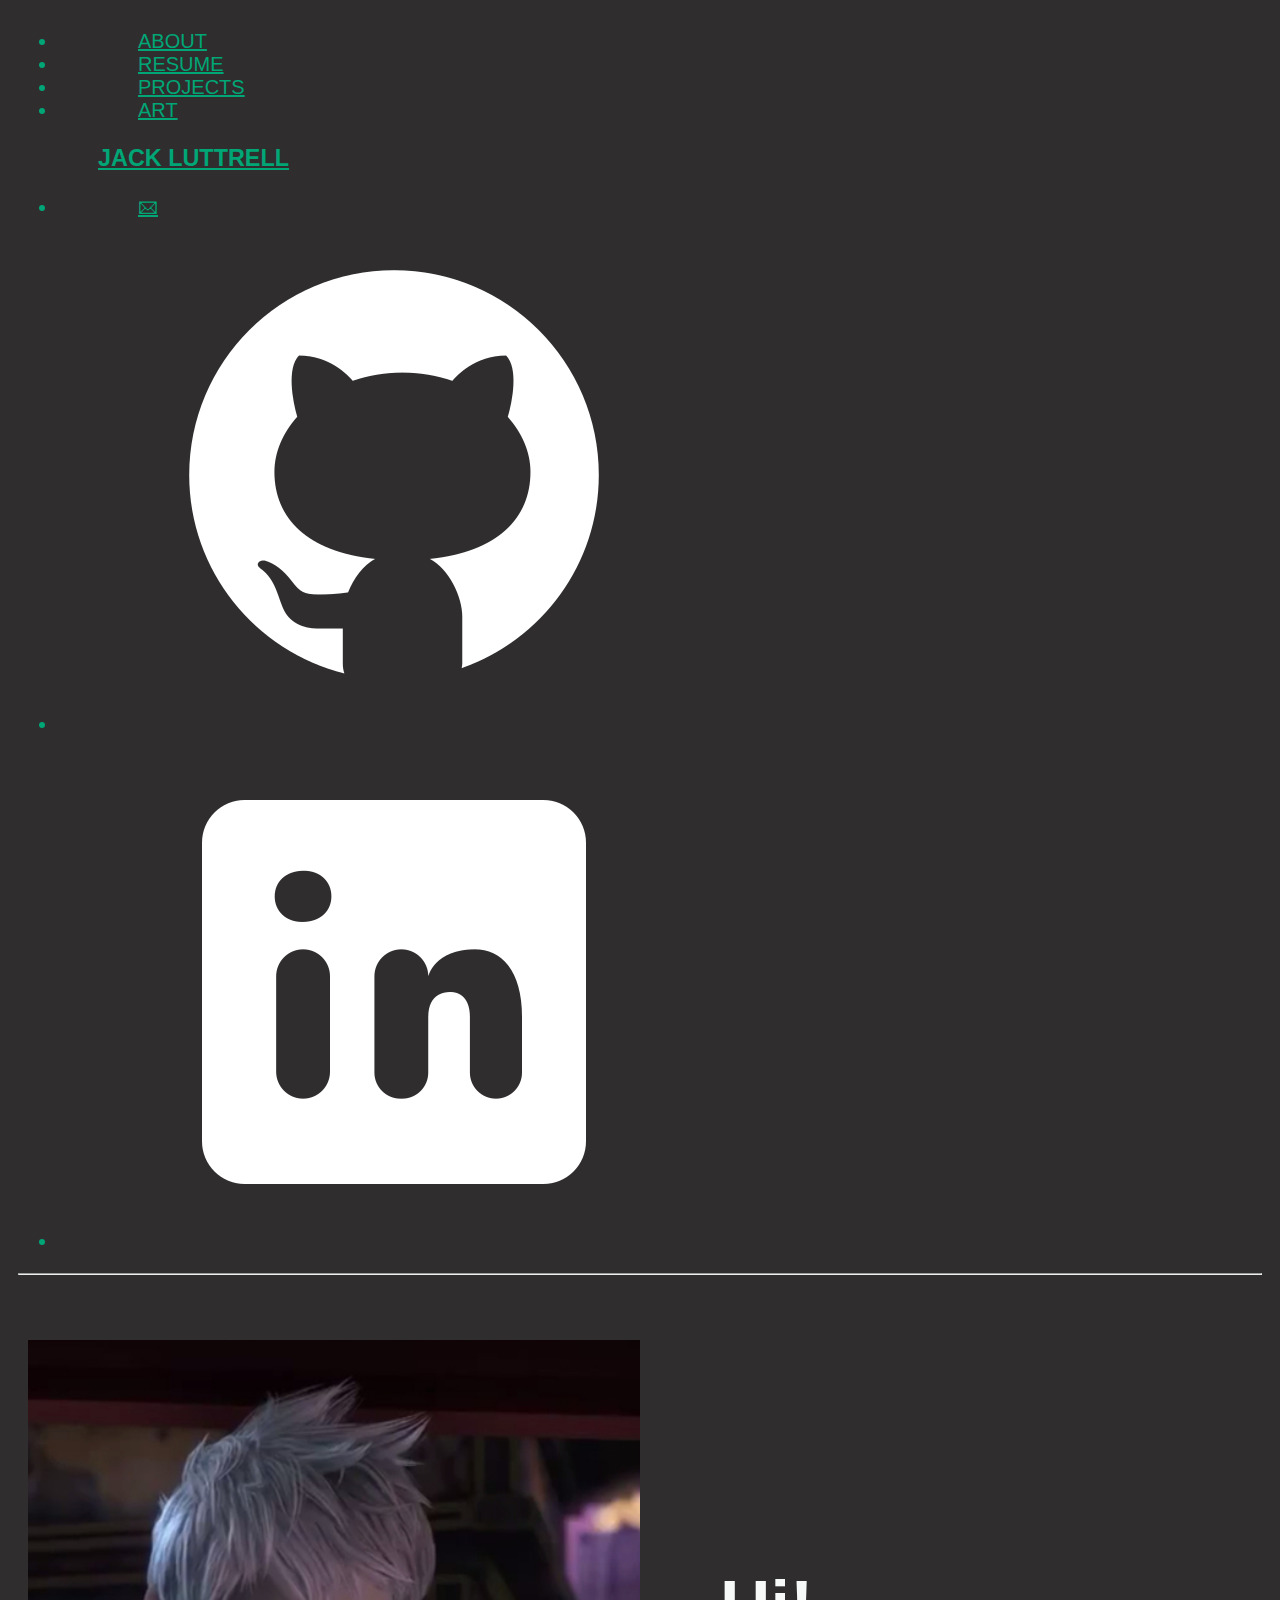
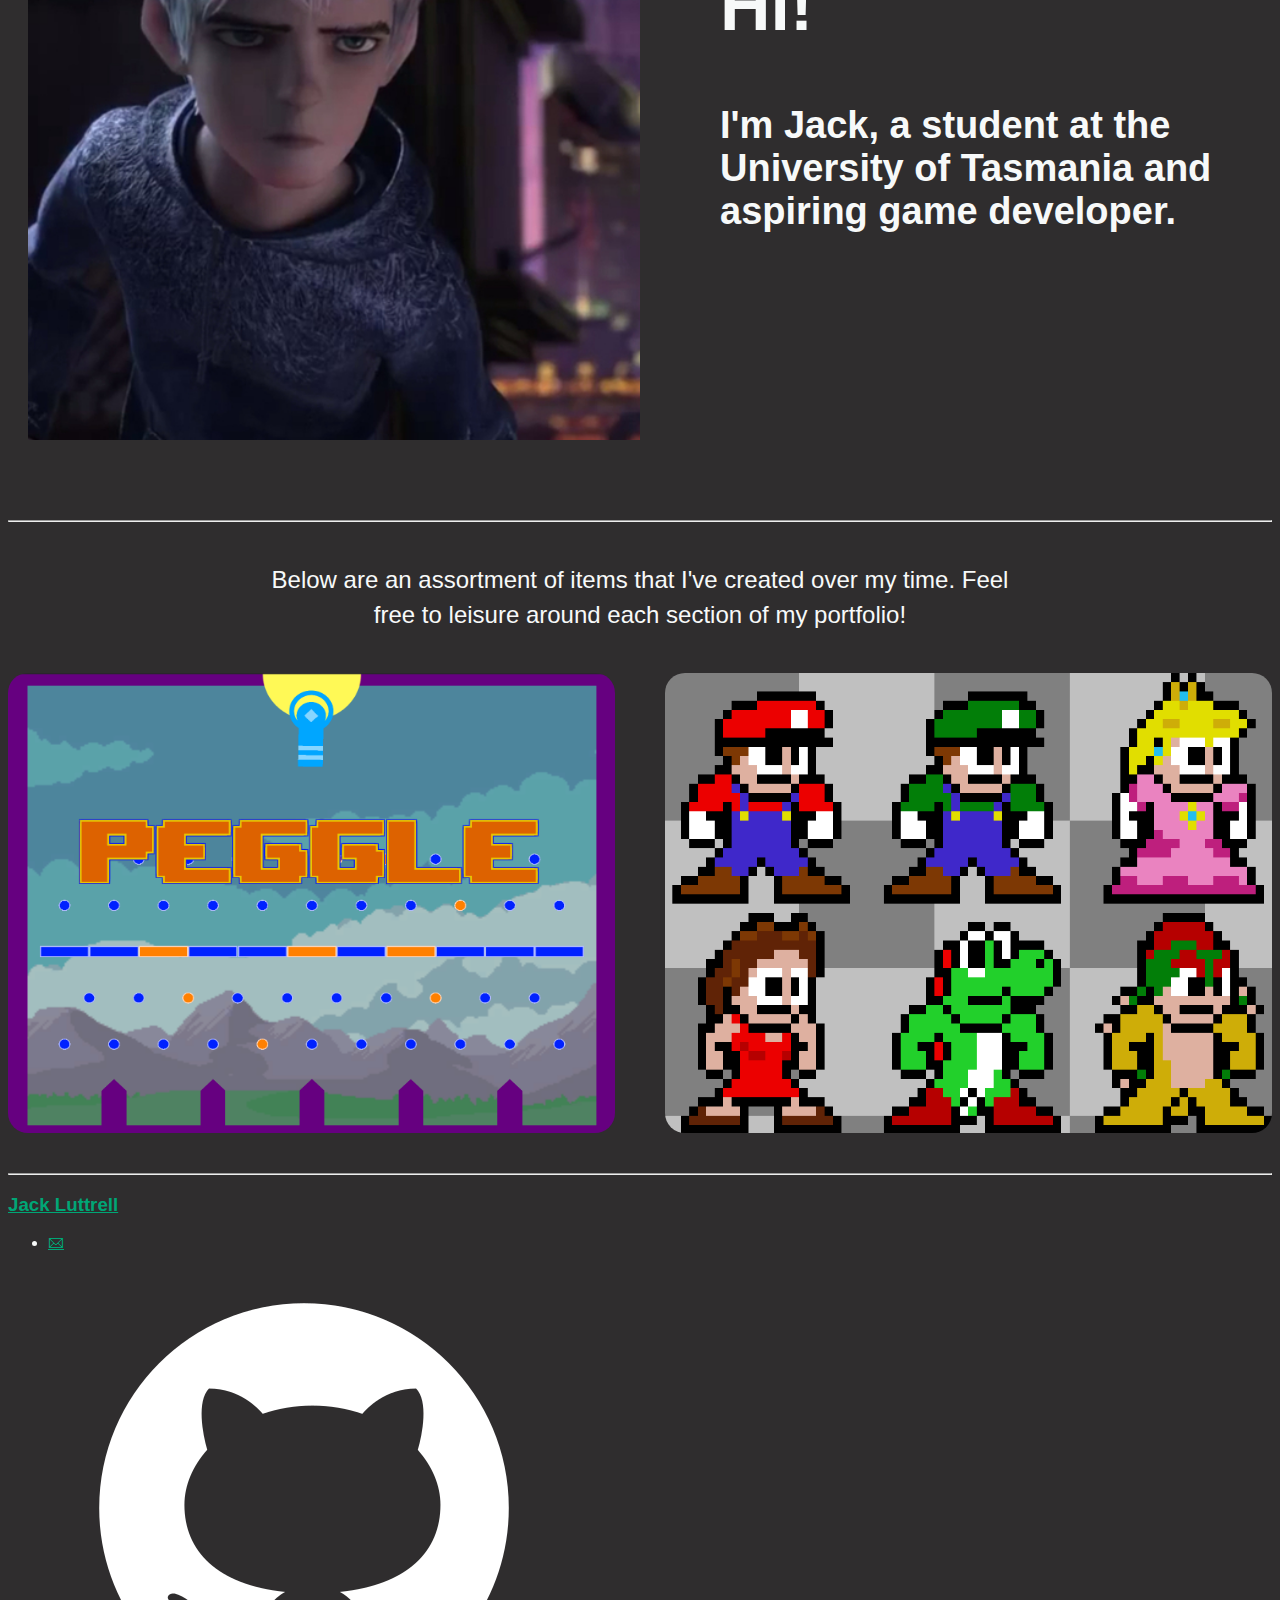
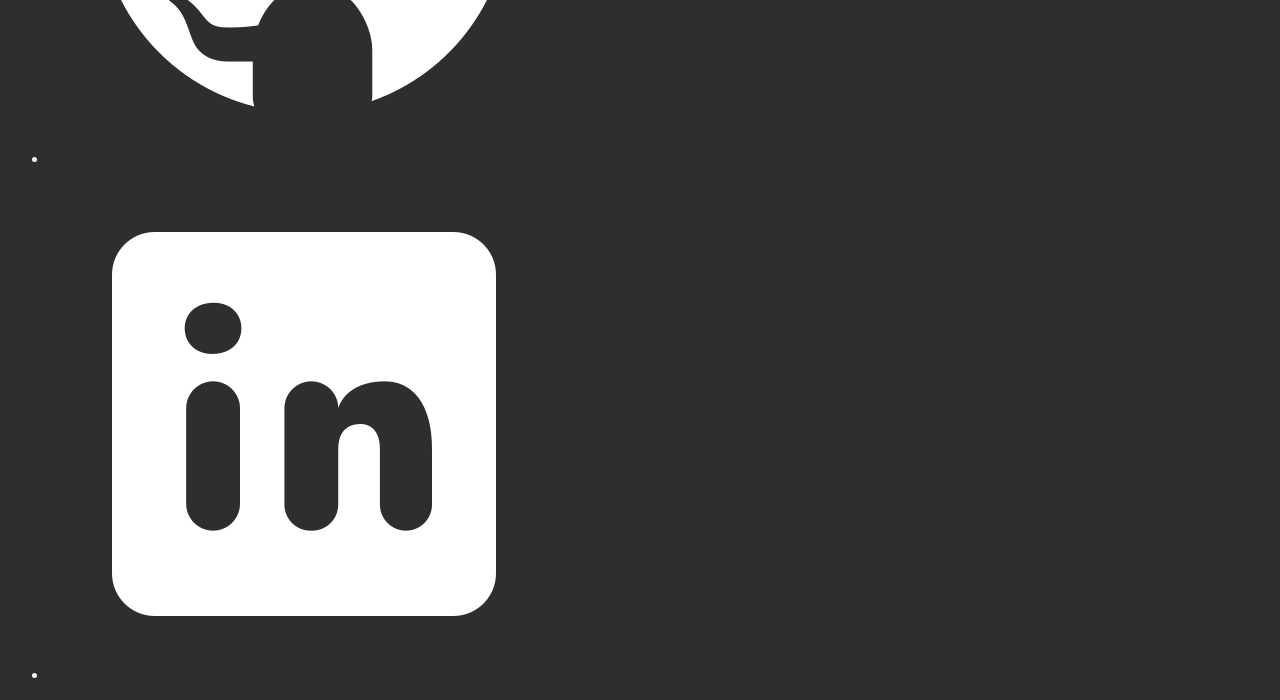
<file: index.html>
<!DOCTYPE html>
<html lang="en">
    <head>
        <meta charset="UTF-8">
        <meta name="author" content="Jack Luttrell">
        <meta name="viewport" content="width=device-width, initial-scale=1.0">
        <title>Jack Luttrell</title>
        <link rel="stylesheet" href="styles/style.css"> 
        <link rel="stylesheet" href="styles/main.css">
        <script src="js/nav-bar.js" defer></script>
    </head>
    <body>
        <header id="nav-bar">
            <nav>
                <ul id="pages">
                    <a href="index.html"><li>About</li></a>
                    <a href="resume.html"><li>Resume</li></a>
                    <a href="personalprojects.html"><li>Projects</li></a>
                    <a href="art.html"><li>Art</li></a>
                </ul>
                <h3><a href="index.html">Jack Luttrell</a></h3>
                <ul id="socials">
                    <a class="logo" href="mailto:jack.c.luttrell@icloud.com"><li>&#x1F582;</li></a>
                    <a class="logo" href="https://github.com/LuddyFish"><li><img src="images/screenshots/github logo white.png" alt="GitHub logo"></li></a>
                    <a class="logo" href="https://www.linkedin.com/in/jack-luttrell-5719b3266/"><li><img src="images/screenshots/linkedin white.png" alt="LinkedIn logo"></li></a>
                </ul>
            </nav>
            <hr class="divider">
        </header>
        <main>
            <div id="intro">
                <img src="images/screenshots/Jack Frost.jpg" alt="My profile picture" id="profile-picture">
                <div id="hello">
                    <h2>Hi!</h2>
                    <h3>
                        I'm Jack, a student at the University of Tasmania and aspiring game developer.
                    </h3>
                </div>
            </div>
            <hr class="divider">
            <div id="portfolio">
                <!-- <h2>Items</h2> -->
                <p id="description">Below are an assortment of items that I've created over my time. Feel free to leisure around each section of my portfolio!</p>
                <ul id="content">
                    <a href="personalprojects.html" style="background-image: url(images/screenshots/Peggle-title.png);">
                        <li>
                            Personal Projects
                        </li>
                    </a>
                    <a href="art.html" style="background-image: url(images/pixel-art/MegaMan\ Marios.png);">
                        <li>
                            Art
                        </li>
                    </a>
                </ul>
            </div>
            <hr class="divider">
            <footer>
                <h3><a href="index.html">Jack Luttrell</a></h3>
                <ul id="socials">
                    <li><a class="logo" href="mailto:jack.c.luttrell@icloud.com">&#x1F582;</a></li>
                    <li><a class="logo" href="https://github.com/LuddyFish"><img src="images/screenshots/github logo white.png" alt="GitHub logo"></a></li>
                    <li><a class="logo" href="https://www.linkedin.com/in/jack-luttrell-5719b3266/"><img src="images/screenshots/linkedin white.png" alt="LinkedIn logo"></a></li>
                </ul>
            </footer>
        </main>
    </body>
</html>
</file>
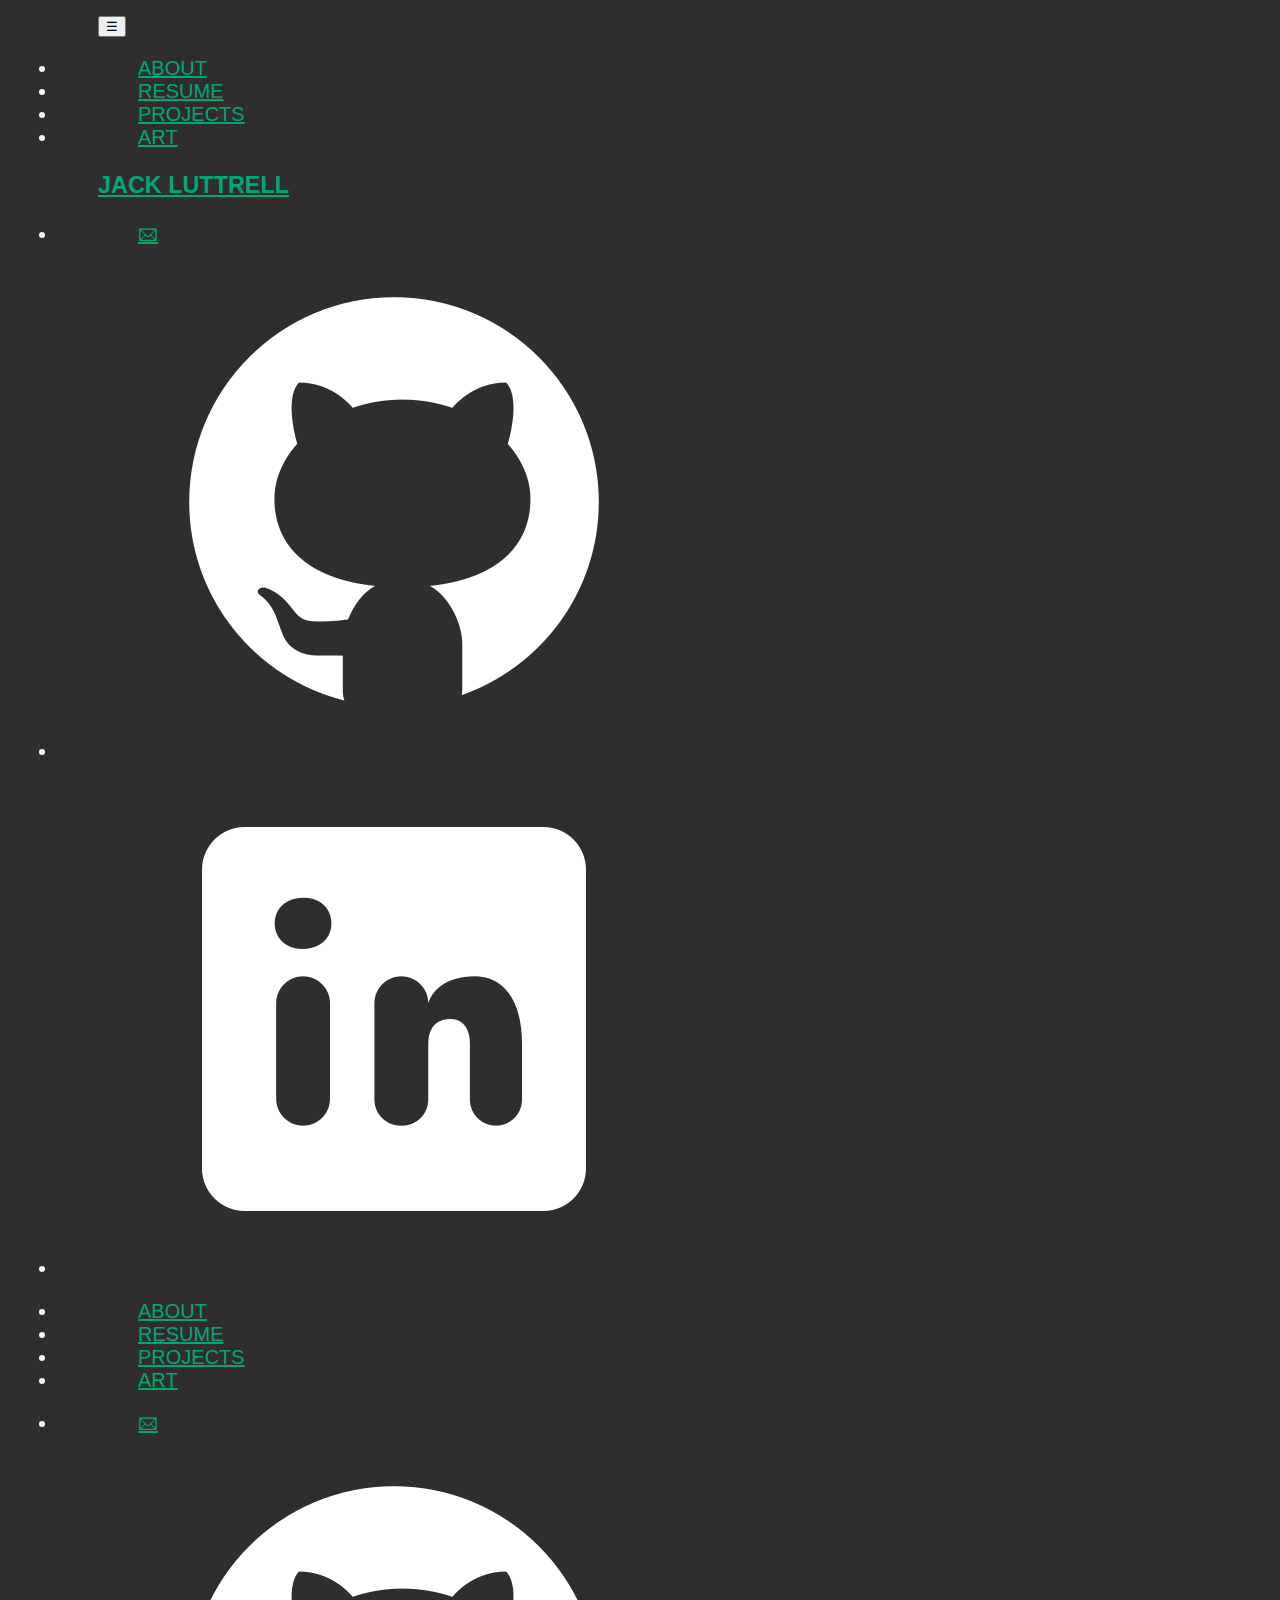
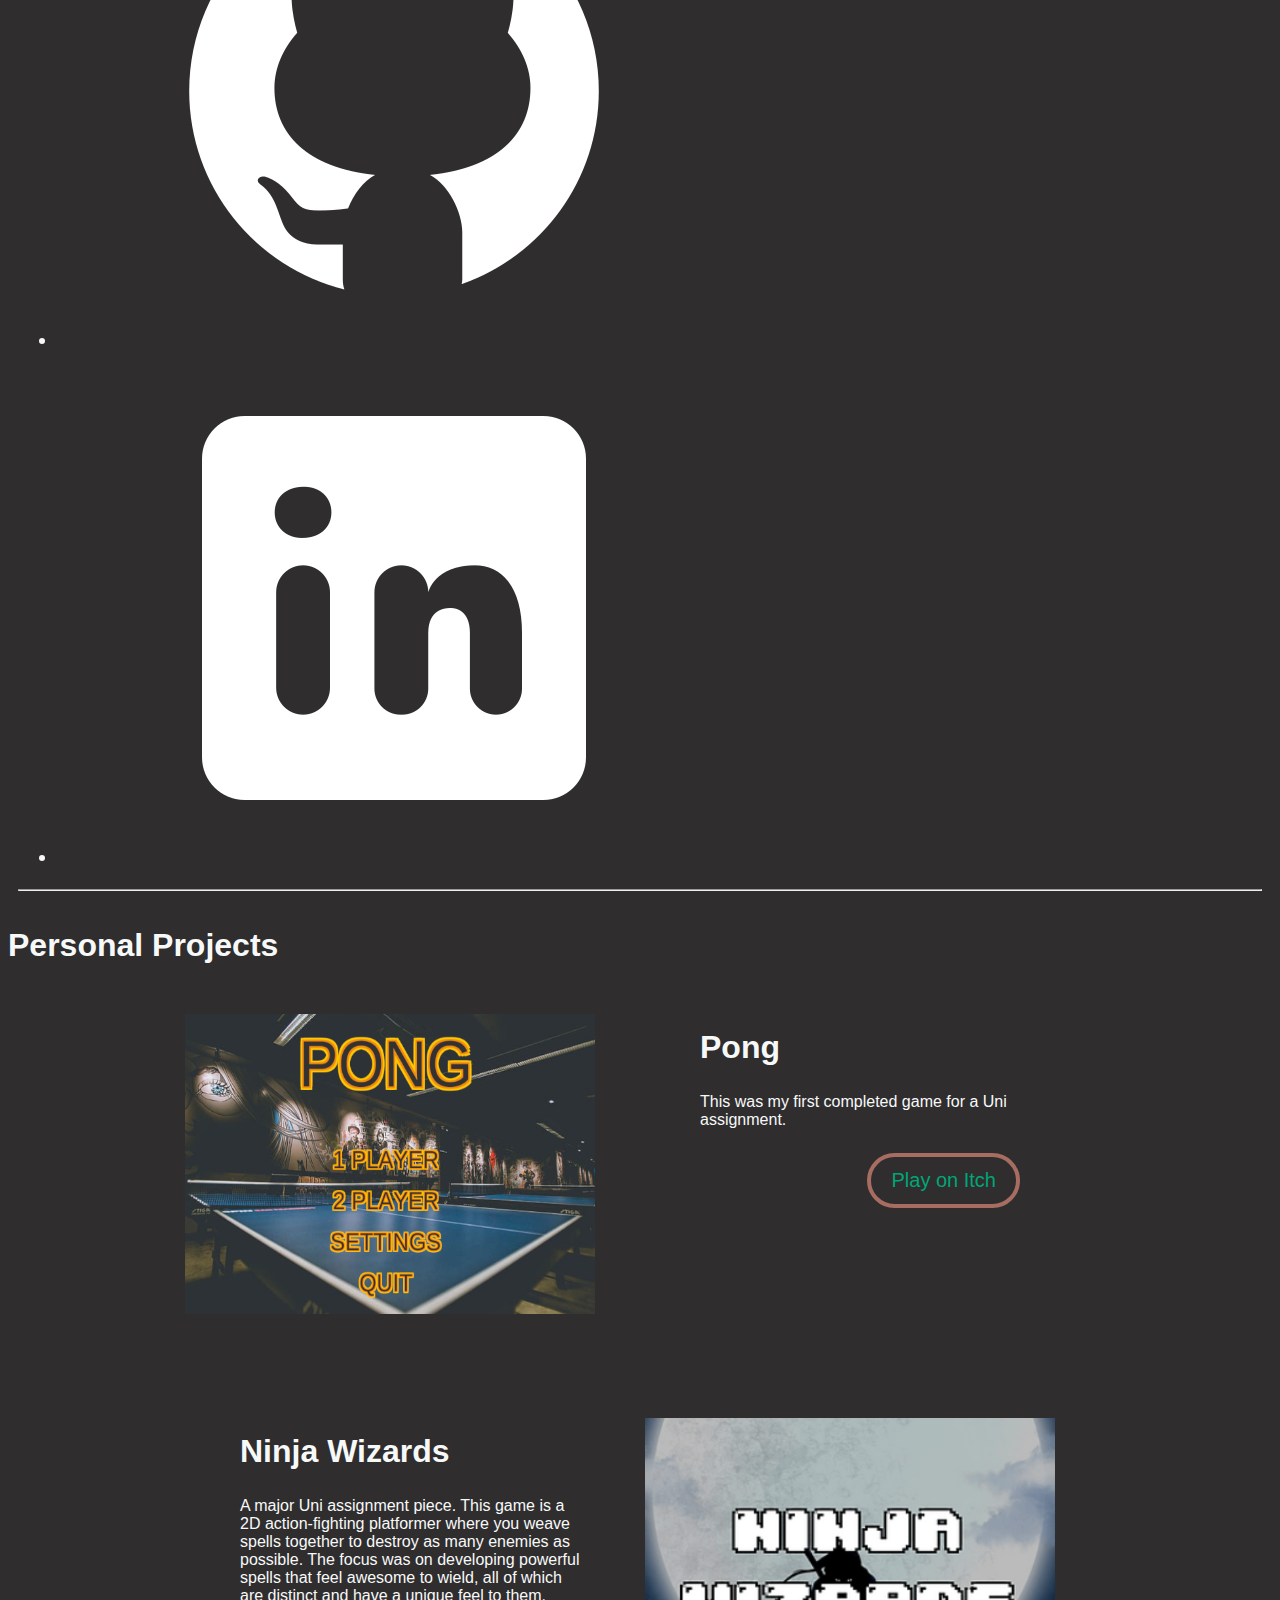
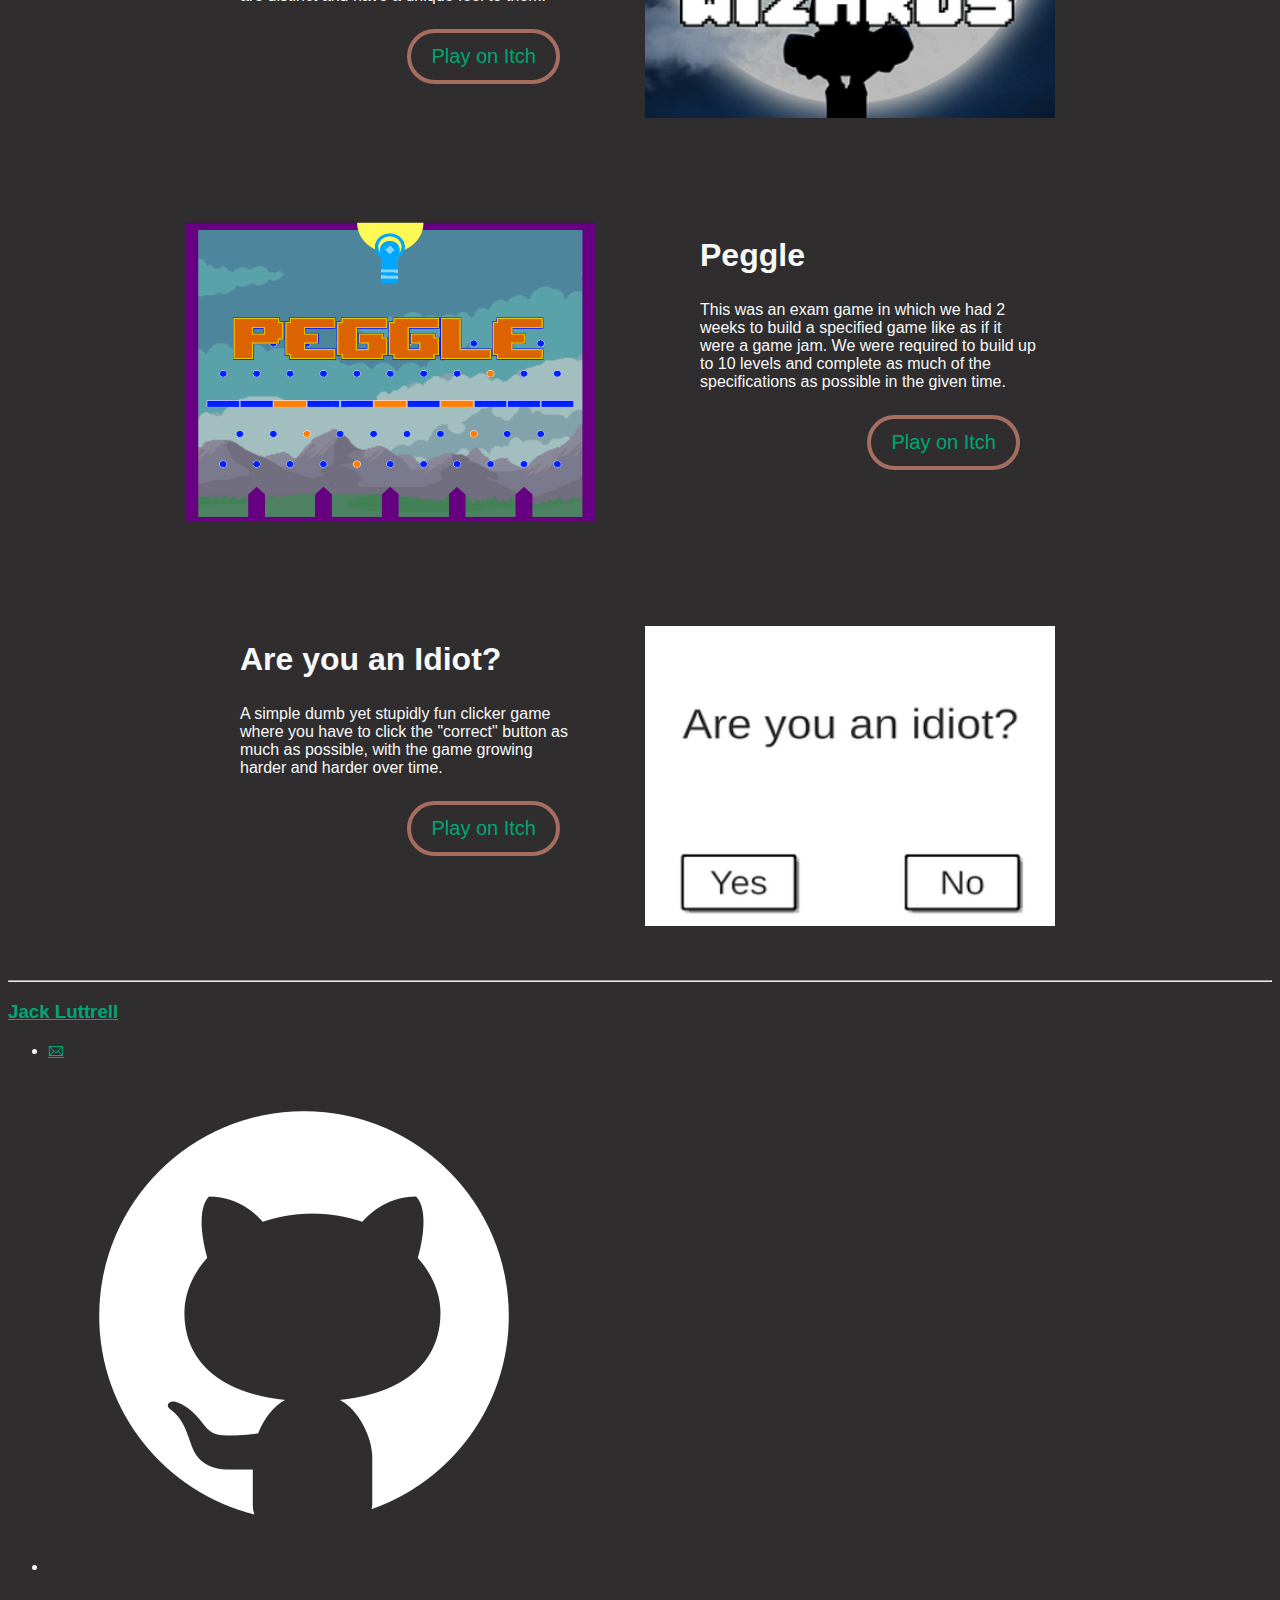
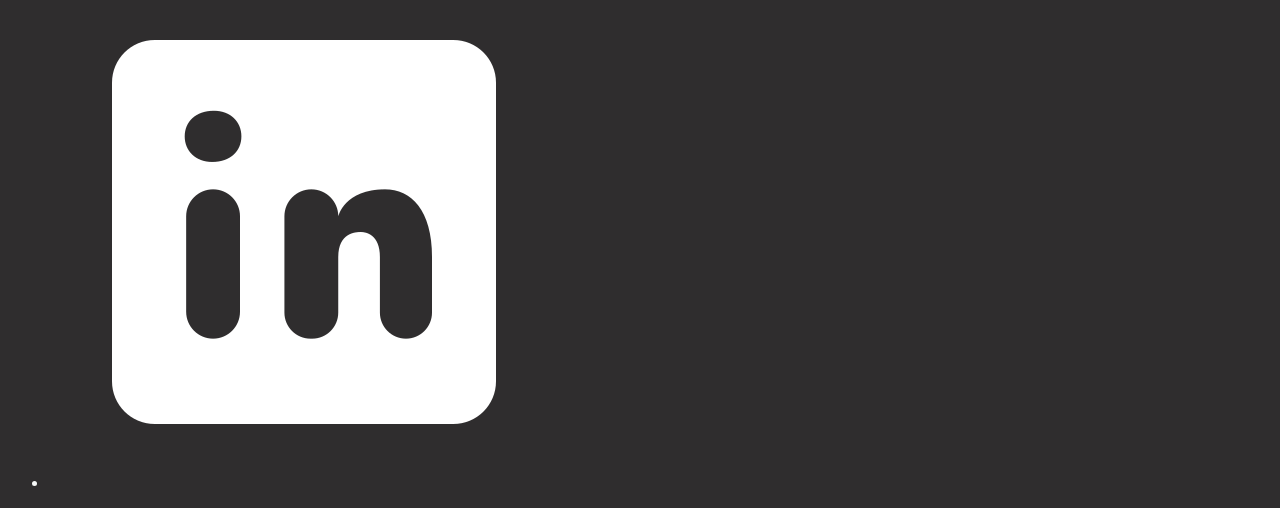
<file: personalprojects.html>
<!DOCTYPE html>
<html lang="en">
    <head>
        <meta charset="UTF-8">
        <meta name="author" content="Jack Luttrell">
        <meta name="viewport" content="width=device-width, initial-scale=1.0">
        <title>Personal Projects | Jack Luttrell</title>
        <link rel="stylesheet" href="styles/style.css"> 
        <link rel="stylesheet" href="styles/projects.css">
        <script src="js/nav-bar.js" defer></script>
    </head>
    <body>
        <header id="nav-bar">
            <button id="hamburger" aria-label="Open menu">&#9776;</button>
            <nav>
                <ul id="pages">
                    <li><a href="index.html">About</a></li>
                    <li><a href="resume.html">Resume</a></li>
                    <li><a href="personalprojects.html">Projects</a></li>
                    <li><a href="art.html">Art</a></li>
                </ul>
                <h3><a href="index.html">Jack Luttrell</a></h3>
                <ul id="socials">
                    <li><a class="logo" href="mailto:jack.c.luttrell@icloud.com">&#x1F582;</a></li>
                    <li><a class="logo" href="https://github.com/LuddyFish"><img src="images/screenshots/logos/github logo white.png" alt="GitHub logo"></a></li>
                    <li><a class="logo" href="https://www.linkedin.com/in/jack-luttrell-5719b3266/"><img src="images/screenshots/logos/linkedin white.png" alt="LinkedIn logo"></a></li>
                </ul>
                <div class="sidebar">
                    <ul id="sidebar-pages">
                        <li><a href="index.html">About</a></li>
                        <li><a href="resume.html">Resume</a></li>
                        <li><a href="personalprojects.html">Projects</a></li>
                        <li><a href="art.html">Art</a></li>
                    </ul>
                    <ul id="sidebar-socials">
                        <li><a class="logo" href="mailto:jack.c.luttrell@icloud.com">&#x1F582;</a></li>
                        <li><a class="logo" href="https://github.com/LuddyFish"><img src="images/screenshots/logos/github logo white.png" alt="GitHub logo"></a></li>
                        <li><a class="logo" href="https://www.linkedin.com/in/jack-luttrell-5719b3266/"><img src="images/screenshots/logos/linkedin white.png" alt="LinkedIn logo"></a></li>
                    </ul>
                </div>
                <section id="nav-bg" class="highlight-bg hidden"></section>
            </nav>
            <hr class="divider">
        </header>
        <main>
            <div class="title">
                <h1>Personal Projects</h1>
            </div>
            <div id="games" class="col-grouping">
                <div class="image">
                    <a href="https://luddyfish.itch.io/pong"><img src="images/screenshots/Pong-title.png" alt="Pong game poster" class="portfolio-image"></a>
                </div>
                <div class="text right">
                    <h2>Pong</h2>
                    <p class="description">
                        This was my first completed game for a Uni assignment.
                    </p>
                    <p>
                        <a href="https://luddyfish.itch.io/pong"><button type="button" class="go-play">Play on Itch</button></a>
                    </p>
                    </div>
                <div class="text left">
                    <h2>Ninja Wizards</h2>
                    <p class="description">
                        A major Uni assignment piece. This game is a 2D action-fighting platformer where
                        you weave spells together to destroy as many enemies as possible. The focus was 
                        on developing powerful spells that feel awesome to wield, all of which are distinct 
                        and have a unique feel to them.
                    </p>
                    <p>
                        <a href="https://luddyfish.itch.io/ninja-wizards"><button type="button" class="go-play">Play on Itch</button></a>
                    </p>
                </div>
                <div class="image">
                    <a href="https://luddyfish.itch.io/ninja-wizards"><img src="images/screenshots/Ninja-Wizards-title.png" alt="Ninja Wizards poster" class="portfolio-image"></a>
                </div>
                <div class="image">
                    <a href="https://luddyfish.itch.io/peggle"><img src="images/screenshots/Peggle-title.png" alt="Peggle poster" class="portfolio-image"></a>
                </div>
                <div class="text right">
                    <h2>Peggle</h2>
                    <p class="description">
                        This was an exam game in which we had 2 weeks to build a specified game like as if 
                        it were a game jam. We were required to build up to 10 levels and complete as much 
                        of the specifications as possible in the given time.
                    </p>
                    <p>
                        <a href="https://luddyfish.itch.io/peggle"><button type="button" class="go-play">Play on Itch</button></a>
                    </p>
                </div>
                <div class="text left">
                    <h2>Are you an Idiot?</h2>
                    <p class="description">
                        A simple dumb yet stupidly fun clicker game where you have to click the "correct"
                        button as much as possible, with the game growing harder and harder over time.
                    </p><p>
                        <a href="https://luddyfish.itch.io/are-you-an-idiot"><button type="button" class="go-play">Play on Itch</button></a>
                    </p>
                </div>
                <div class="image">
                    <a href="https://luddyfish.itch.io/are-you-an-idiot"><img src="images/screenshots/AYAI-title.png" alt="Are you an Idiot? poster" class="portfolio-image"></a>
                </div>
            </div>
            <hr class="divider">
            <footer>
                <h3><a href="index.html">Jack Luttrell</a></h3>
                <ul id="socials">
                    <li><a class="logo" href="mailto:jack.c.luttrell@icloud.com">&#x1F582;</a></li>
                    <li><a class="logo" href="https://github.com/LuddyFish"><img src="images/screenshots/logos/github logo white.png" alt="GitHub logo"></a></li>
                    <li><a class="logo" href="https://www.linkedin.com/in/jack-luttrell-5719b3266/"><img src="images/screenshots/logos/linkedin white.png" alt="LinkedIn logo"></a></li>
                </ul>
            </footer>
        </main>
    </body>
</html>
</file>
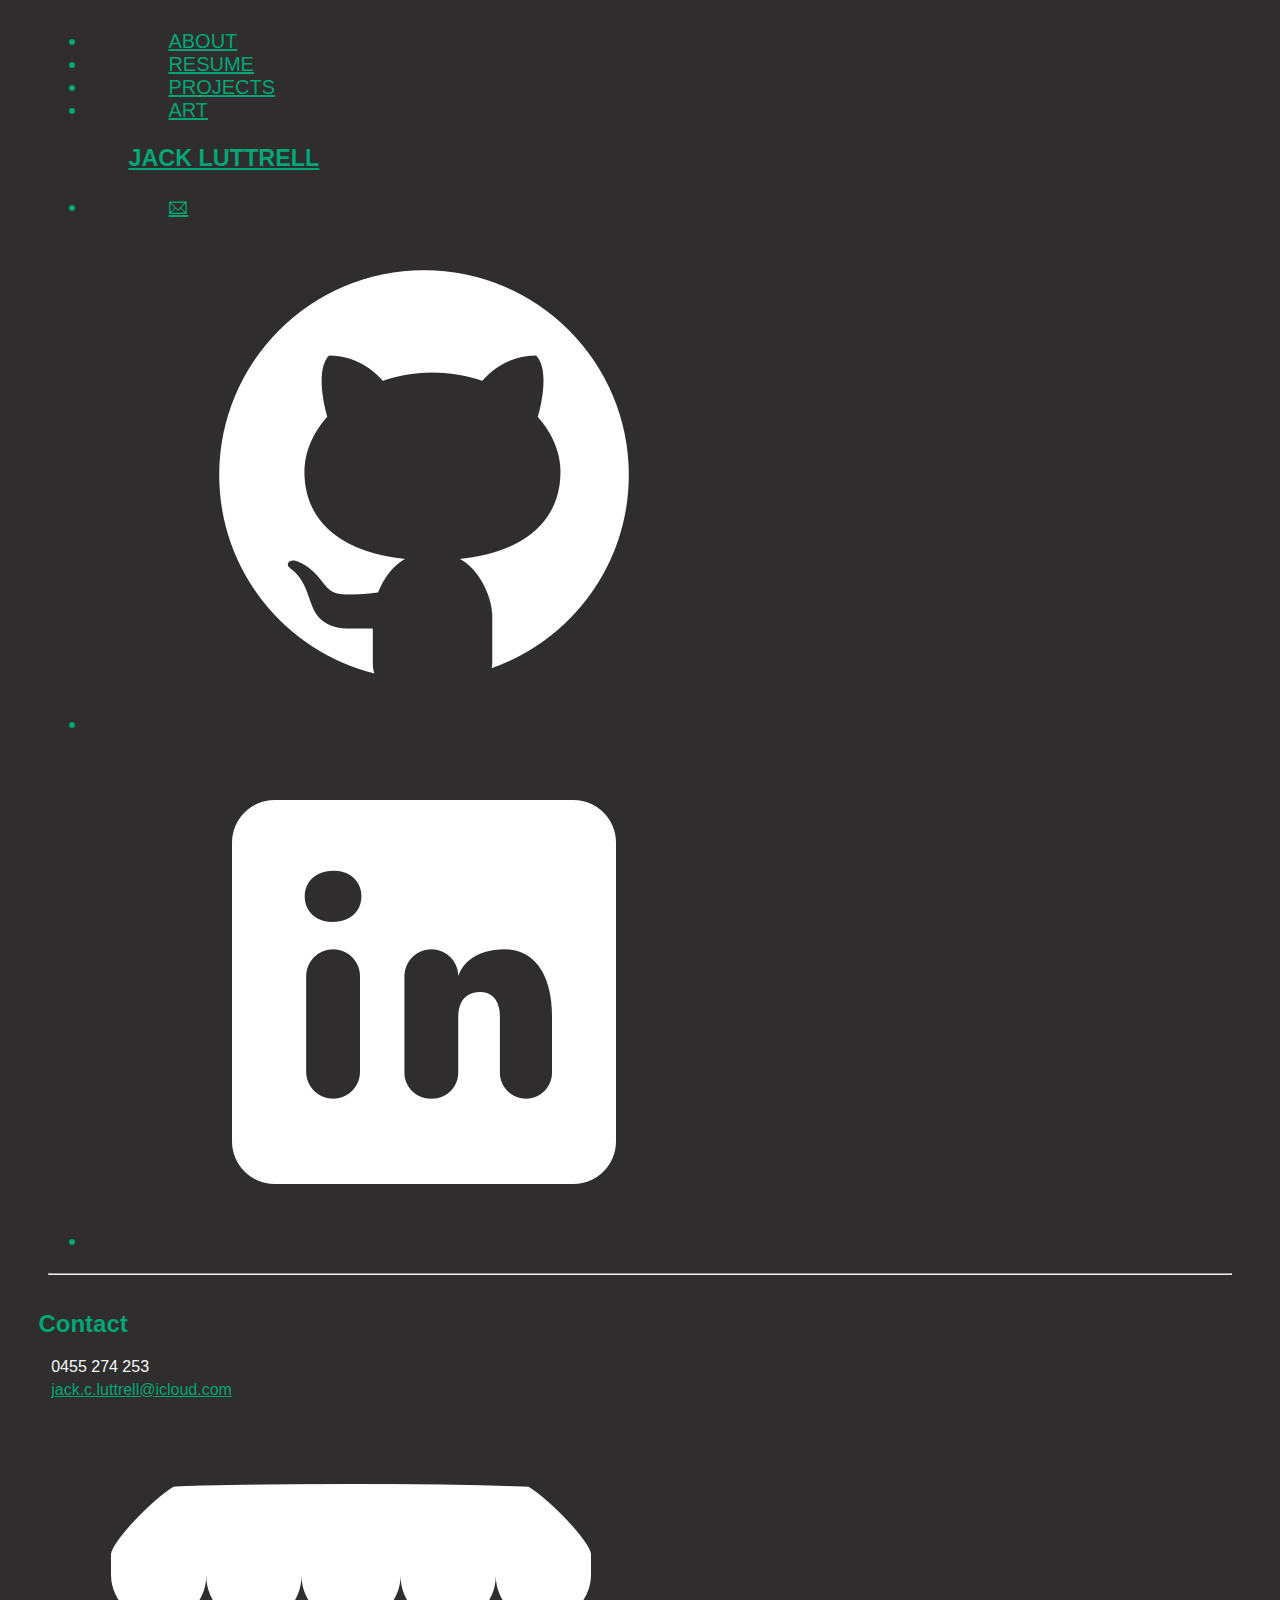
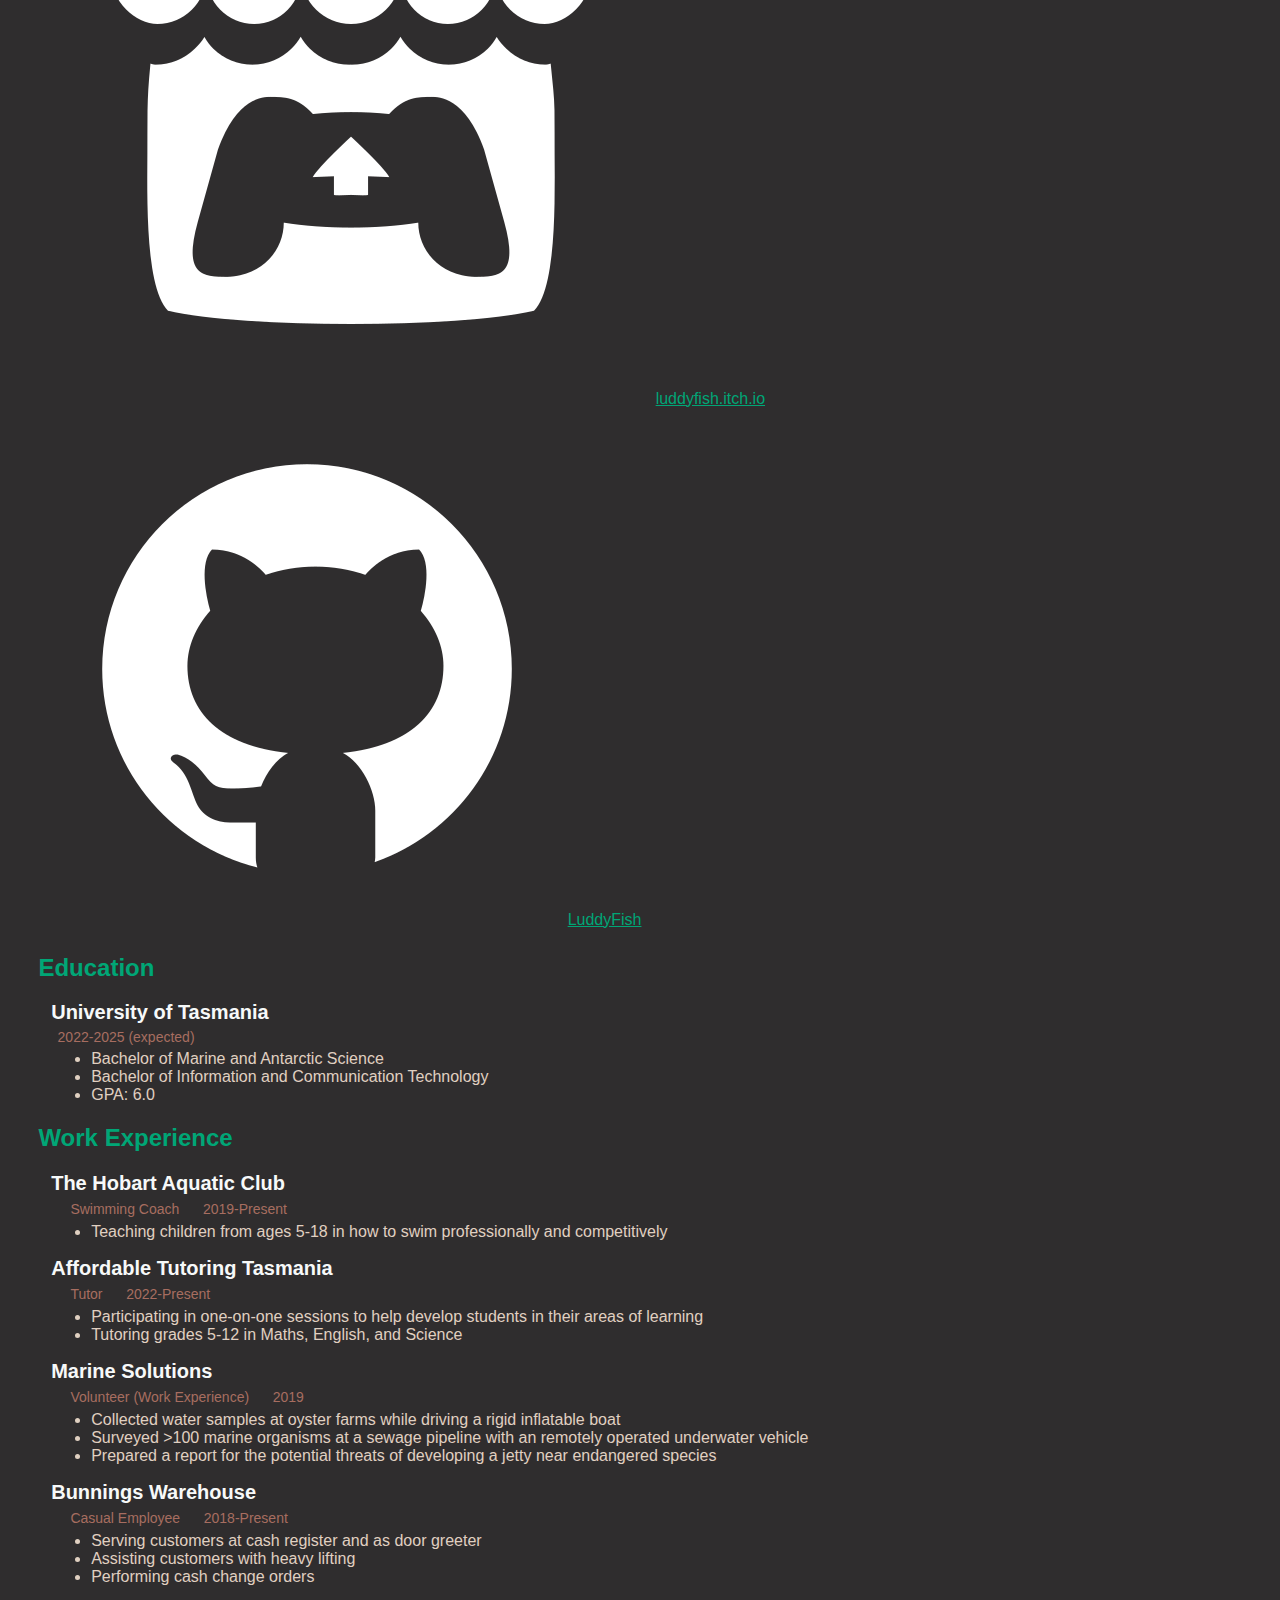
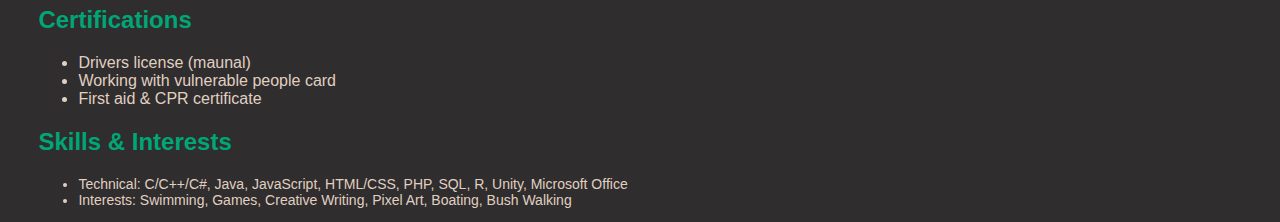
<file: resume.html>
<!DOCTYPE html>
<html lang="en">
    <head>
        <meta charset="UTF-8">
        <meta name="author" content="Jack Luttrell">
        <meta name="viewport" content="width=device-width, initial-scale=1.0">
        <title>Resume | Jack Luttrell</title>
        <link rel="stylesheet" href="styles/style.css">
        <link rel="stylesheet" href="styles/resume.css">
        <script src="js/nav-bar.js" defer></script>
    </head>
    <body>
        <header id="nav-bar">
            <nav>
                <ul id="pages">
                    <a href="index.html"><li>About</li></a>
                    <a href="resume.html"><li>Resume</li></a>
                    <a href="personalprojects.html"><li>Projects</li></a>
                    <a href="art.html"><li>Art</li></a>
                </ul>
                <h3><a href="index.html">Jack Luttrell</a></h3>
                <ul id="socials">
                    <a class="logo" href="mailto:jack.c.luttrell@icloud.com"><li>&#x1F582;</li></a>
                    <a class="logo" href="https://github.com/LuddyFish"><li><img src="images/screenshots/github logo white.png" alt="GitHub logo"></li></a>
                    <a class="logo" href="https://www.linkedin.com/in/jack-luttrell-5719b3266/"><li><img src="images/screenshots/linkedin white.png" alt="LinkedIn logo"></li></a>
                </ul>
            </nav>
            <hr class="divider">
        </header>
        <main>
            <div class="contact">
                <h2>Contact</h2>
                <p class="phone">0455 274 253</p>
                <p class="email"><a href="mailto:jack.c.luttrell@icloud.com">jack.c.luttrell@icloud.com</a></p>
                <p class="itch"><img src="images/screenshots/itch-io logo white.png" alt="Itch.io logo"> <a href="https://luddyfish.itch.io">luddyfish.itch.io</a></p>
                <p class="github"><img src="images/screenshots/github logo white.png" alt="GitHub logo"> <a href="https://github.com/LuddyFish">LuddyFish</a></p>
            </div>
            <div class="experience">
                <div class="education">
                    <h2>Education</h2>
                    <p class="business">University of Tasmania</p>
                    <p class="date">2022-2025 (expected)</p>
                    <ul>
                        <li>Bachelor of Marine and Antarctic Science</li>
                        <li>Bachelor of Information and Communication Technology</li>
                        <li>GPA: 6.0</li>
                    </ul>
                </div>
                <div class="work">
                    <h2>Work Experience</h2>
                    <p class="business">The Hobart Aquatic Club</p>
                    <p>
                        <span class="title">Swimming Coach</span>
                        <span class="date">2019-Present</span>
                    </p>
                    <ul>
                        <li>Teaching children from ages 5-18 in how to swim professionally and competitively</li>
                    </ul>
                    <p class="business">Affordable Tutoring Tasmania</p>
                    <p>
                        <span class="title">Tutor</span>
                        <span class="date">2022-Present</span>
                    </p>
                    <ul>
                        <li>Participating in one-on-one sessions to help develop students in their areas of learning</li>
                        <li>Tutoring grades 5-12 in Maths, English, and Science</li>
                    </ul>
                    <p class="business">Marine Solutions</p>
                    <p>
                        <span class="title">Volunteer (Work Experience)</span>
                        <span class="date">2019</span>
                    </p>
                    <ul>
                        <li>Collected water samples at oyster farms while driving a rigid inflatable boat</li>
                        <li>Surveyed >100 marine organisms at a sewage pipeline with an remotely operated underwater vehicle</li>
                        <li>Prepared a report for the potential threats of developing a jetty near endangered species</li>
                    </ul>
                    <p class="business">Bunnings Warehouse</p>
                    <p>
                        <span class="title">Casual Employee</span>
                        <span class="date">2018-Present</span>
                    </p>
                    <ul>
                        <li>Serving customers at cash register and as door greeter</li>
                        <li>Assisting customers with heavy lifting</li>
                        <li>Performing cash change orders</li>
                    </ul>
                </div>
            </div>
            <div class="abilities">
                <div class="certifications">
                    <h2>Certifications</h2>
                    <ul>
                        <li>Drivers license (maunal)</li>
                        <li>Working with vulnerable people card</li>
                        <li>First aid & CPR certificate</li>
                    </ul>
                </div>
                <div class="skills">
                    <h2>Skills & Interests</h2>
                    <ul>
                        <li>Technical: C/C++/C#, Java, JavaScript, HTML/CSS, PHP, SQL, R, Unity, Microsoft Office</li>
                        <li>Interests: Swimming, Games, Creative Writing, Pixel Art, Boating, Bush Walking</li>
                    </ul>
                </div>
            </div>
        </main>
    </body>
</html>
</file>
<file: styles/style.css>
:root {
    --primary-colour: rgb(0, 221, 255);
    --priamry-text-colour: #F7F9F9;
    --secondary-text-colour: #E0D0C1;
    --link-text-colour: #00A676;
    --alt-colour: #A76D60;
    --background-colour: #2F2D2E;
}

body {
    font-family: Verdana, Geneva, Tahoma, sans-serif;
    color: var(--priamry-text-colour);
    background-color: var(--background-colour);
}

header {
    margin: 5px;
    padding: 5px;
    text-transform: uppercase;
    font-size: 20px;
    text-indent: 80px;
}

nav {

}

footer {

}

a {
    color: var(--link-text-colour)
}

#content {
    a {
        color: var(--priamry-text-colour);
        text-decoration: none;
    }
    :hover {

    }
}

#games {
    display: grid;
    grid-template-columns: 450px 450px;
    gap: 100px 10px;
    justify-content: center;
    grid-column-end: 2;
    margin: 50px;
    img {
        height: 300px;
        width: 410px;
    }
    .text {
        justify-self: center;
    }
    .description {
        width: 340px;
    }
}
</file>
<file: styles/main.css>
body {
    margin-top: calc(var(--nav-height) + 50px)
}

#intro {
    display: grid;
    grid-template-columns: 50% 50%;
    align-items: center;
    gap: 60px;
    margin: 50px 20px 80px;
    img {
        width: 100%;
        height: 700px;
        object-fit: cover;
        object-position: 0% 10%;
    }
    #hello {
        margin: auto 20px;
        h2 {
            font-size: 70px;
        }
        h3 {
            font-size: 38px;
        }
    }
}

#portfolio {
    margin: 40px 0;
}

#portfolio p {
    text-align: center;
    font-size: 24px;
    margin: auto 250px;
    padding-bottom: 25px;
    line-height: 35px;
}

#content {
    display: grid;
    padding: 0;
    grid-template-columns: 48% 48%;
    gap: 4%;
    list-style-type: none;
    li {
        width: 100%;
        height: 460px;
        border-radius: 20px;
        justify-self: center;
        align-content: center;
        text-align: center;
        transition: 0.2s ease;
        font-size: 48px;
        font-weight: bold;
        color: color-mix(in srgb, var(--background-colour) 0%, transparent );
        &:hover { color: color-mix(in srgb, var(--background-colour) 100%, transparent) }
    }
    a {
        color: var(--background-colour);
        font-size: 24px;
        text-decoration: none;
        border-radius: 20px;
        background-size: 100% 100%;
    }
    :hover {
        background-color: color-mix(in srgb, var(--primary-text-colour) 90%, transparent);
    }
}
</file>
<file: styles/projects.css>
h2 {
    margin-top: 15px;
    font-size: 32px;
}

#games {
    display: grid;
    grid-template-columns: 450px 450px;
    gap: 100px 10px;
    justify-content: center;
    grid-column-end: 2;
    margin: 50px;
    img {
        height: 300px;
        width: 410px;
    }
    .text {
        justify-self: center;
    }
    .description {
        width: 340px;
    }
}

.go-play {
    align-self: center;
    float: right;
    margin-top: 8px;
    margin-right: 20px;;
    padding: 12px 20px;
    border: var(--alt-colour) solid 4px;
    border-radius: 30px;
    color: var(--link-text-colour);
    background-color: var(--background-colour);
    font-family: 'Franklin Gothic Medium', 'Arial Narrow', Arial, sans-serif;
    font-size: 20px;
    &:hover {
        color: var(--primary-text-colour);
        background-color: var(--alt-colour);
        border: var(--link-text-colour) solid 3px;
    }
}
</file>
<file: styles/resume.css>
body {
    margin: 0 3vw;
}

h2 {
    color: var(--link-text-colour)
}

p { 
    margin: 0 1vw; 
    padding-bottom: 5px;
}

ul {
    color: var(--secondary-text-colour);
}

.education ul, .work ul {
    margin-top: 0;
    margin-left: 1vw;
}

.business {
    font-weight: bold;
    font-size: 20px;
}

.title, .date {
    color: var(--alt-colour);
    font-size: 14px;
    margin-left: 1.5vw;
}

.skills ul {
    font-size: 14px;
}
</file>
